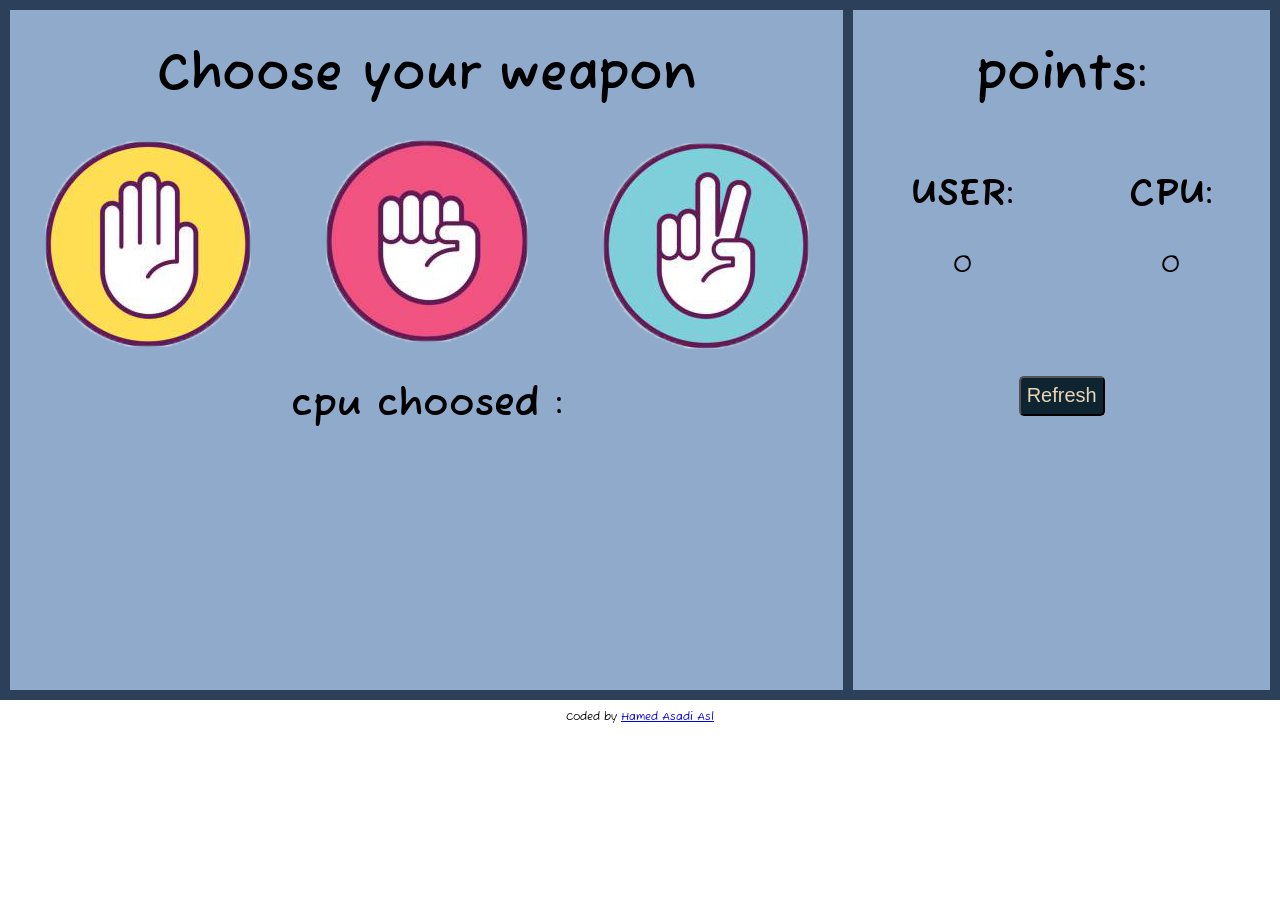
<file: index.html>
<!DOCTYPE html>
<html lang="en">

<head>
  <meta charset="UTF-8">
  <meta name="viewport" content="width=device-width, initial-scale=1.0">
  <meta name="autor" content="Hamed Asadi Asl">
  <link rel="stylesheet" href="style.css">
  <link rel="preconnect" href="https://fonts.googleapis.com">
  <link rel="preconnect" href="https://fonts.gstatic.com" crossorigin>
  <link href="https://fonts.googleapis.com/css2?family=Audiowide&family=Fuzzy+Bubbles:wght@700&display=swap"
    rel="stylesheet">
  <title>Rock, Paper, Scissors</title>
</head>

<body>
  <div class="grid-container">
    <div class="items_box">
      <div class="person">
        <h1>Choose your weapon</h1>
        <div class="images_contain">
          <img src="images/paper.png" class="img-items" alt="">
          <img src="images/rock.png" class="img-items" alt="">
          <img src="images/scissors.png" class="img-items" alt="">
        </div>
      </div>
      <div class="cpu">
        <h2>cpu choosed : </h2>
        <div class="images_contain">
          <img src="images/paper.png" class="img-cpu-choosed hidden" alt="">
          <img src="images/rock.png" class="img-cpu-choosed hidden" alt="">
          <img src="images/scissors.png" class="img-cpu-choosed hidden" alt="">
        </div>
      </div>
    </div>
    <div class="result_box">

      <div class="points">
        <h1>points:</h1>
        <div class="result_container">
          <div class="user-point-container">
            <h2>USER:</h2>
            <div id="user-point">
              0
            </div>
          </div>
          <div class="cpu-point-container">
            <h2>CPU:</h2>
            <div id="cpu-point">
              0
            </div>
          </div>
        </div>
      </div>


      <div class="equal">
        <h3>equal</h3>
      </div>

      <div class="refresh">
        <button>Refresh</button>
      </div>


    </div>


  </div>
  <div class="attribution">
    Coded by <a href="http://hamedasadiasl.ir/">Hamed Asadi Asl</a>

    <script src="./script.js"></script>
</body>

</html>
</file>
<file: style.css>
html,
body {
  margin: 0;
  padding: 0;
  box-sizing: border-box;
}

body {
  font-family: "Audiowide", cursive;
  font-family: "Fuzzy Bubbles", cursive;
}

.grid-container {
  display: grid;
  grid-template-columns: 2fr 1fr;
  grid-gap: 10px;
  background-color: #2d4059;
  padding: 10px;
  max-width: 100%;
}

.grid-container > div {
  background-color: #90aacb;
  text-align: center;
  font-size: 25px;
}

.items_box {
  grid-column: 1/2;
  display: grid;
  grid-template-rows: 1fr 1fr;
}

.images_contain {
  display: grid;
  grid-template-columns: auto auto auto;
}

.images_contain > img {
  margin-left: auto;
  margin-right: auto;
  cursor: pointer;
  transition: 0.3s;
}

.images_contain > img:hover {
  transform: scale(1.1);
}

.result_container {
  grid-column: 2/3;
  display: grid;

  grid-auto-flow: column;
}

.equal {
  visibility: hidden;
  color: #e8d5b7;
}

.hidden {
  display: none;
}

button {
  height: 40px;
  background-color: #0e2431;
  color: #e8d5b7;
  font-size: 20px;
  border-radius: 5px;
  transition: 0.3s;
  margin-bottom: 10px;
}

button:hover {
  background-color: #e8d5b7;
  color: #0e2431;
}

.attribution {
  width: 100%;
  font-size: 11px;
  text-align: center;
  margin-top: 10px;
}

/* ***********************media query**************** */

@media (max-width: 767.98px) {
  .grid-container {
    display: grid;
    grid-template-columns: 1fr;
  }

  .grid-container > div {
    font-size: 15px;
  }

  .items_box {
    grid-row: 1/2;
  }

  .result_container {
    grid-row: 2/3;
  }

  .images_contain {
    display: grid;
    grid-template-columns:1fr;
    
  }

  .img-items, .img-cpu-choosed{
    width: 100px;
    height: auto;
    margin-top: 10px;
  }
}


@media (min-width: 768px) and (max-width: 991.98px) {

  .grid-container > div {
    font-size: 20px;
  }

  .img-items, .img-cpu-choosed{
    width: 150px;
    height: auto;
    margin-top: 10px;
  }

}
</file>
